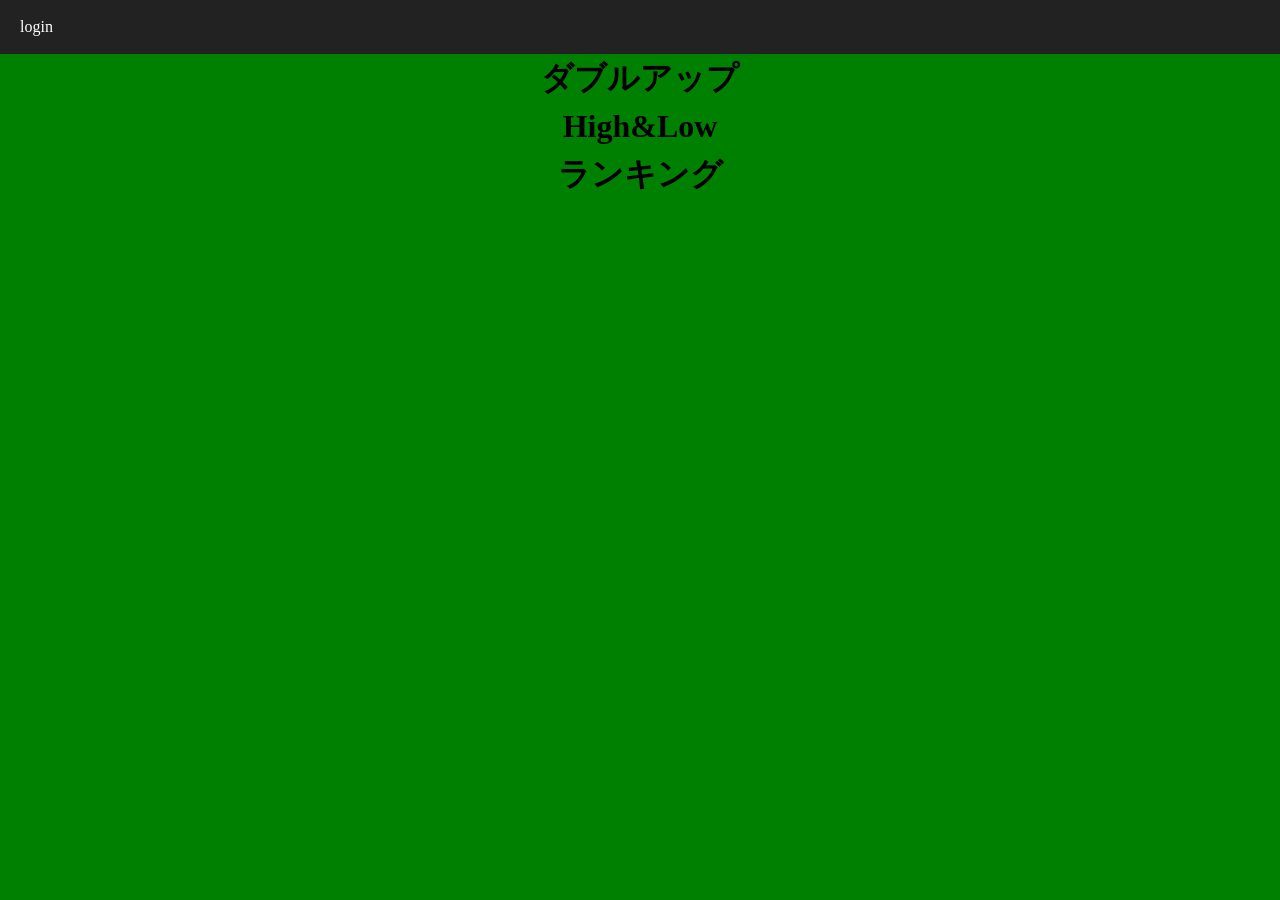
<file: 評価課題/index.html>
<!DOCTYPE html>
<html lang="ja">
    <head>
        <meta charset="UTF-8">
        <title>double up</title>
        <link rel="stylesheet" href="css/style.css">
        <link rel="stylesheet" href="css/reset.css">
    </head>
    <body>
        <header class="header">
            <a href="login.html">login</p>
        </header>


        <div class="title">
            <h1><a href="doubleup.html">ダブルアップ</a></h1>
            <h1><a href="highandlow.html">High&Low</a></h1>
            <h1><a href="ranking.html">ランキング</a></h1>
        </div>

    </body>
</html>
</file>
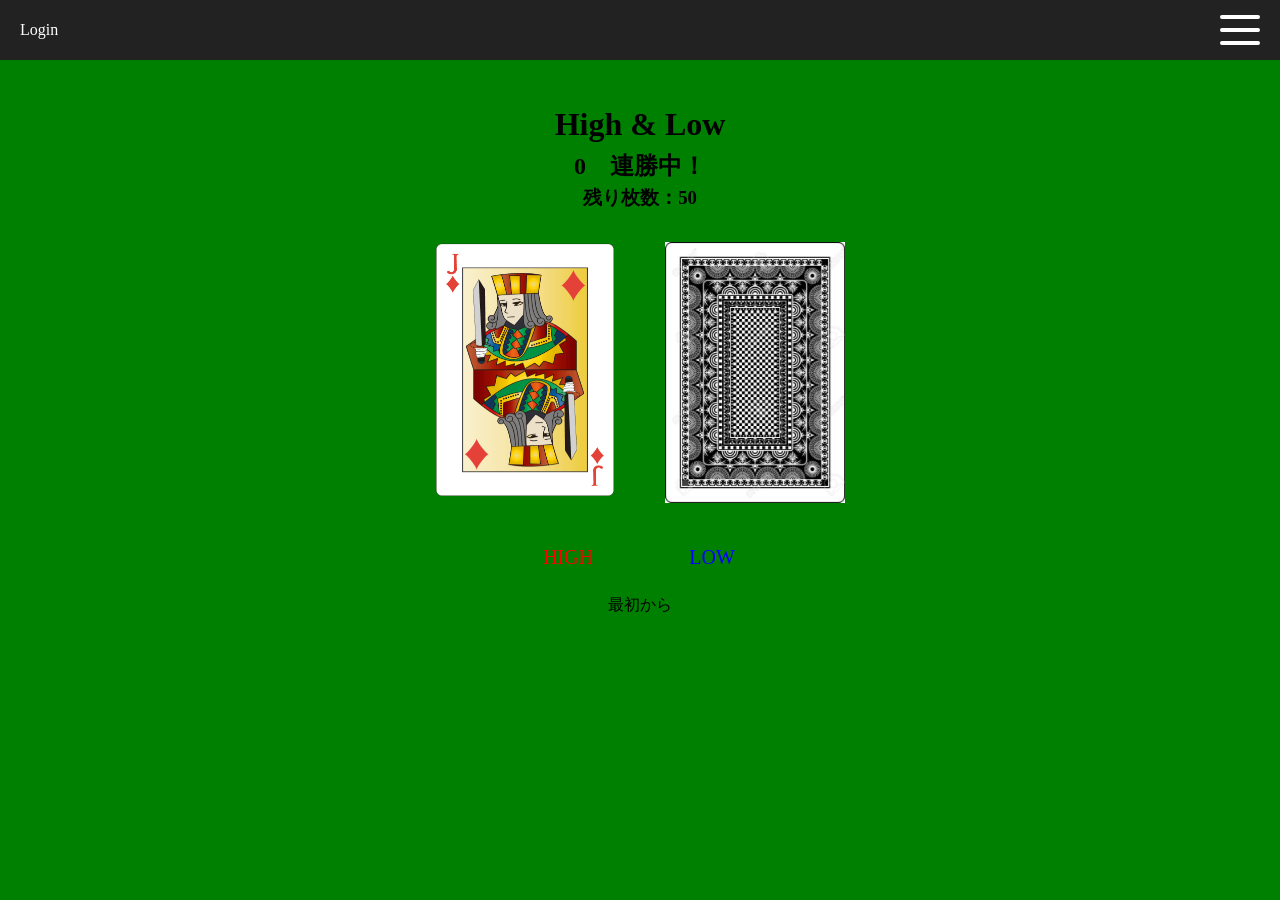
<file: 評価課題/highandlow.html>
<!DOCTYPE html>
<html lang="ja">
    <head>
        <meta charset="UTF-8">
        <meta name="viewport" content="width=device-width, initial-scale=1.0">
        <title>High & Low</title>

        <link rel="stylesheet" href="css/reset.css">
        <link rel="stylesheet" href="css/style.css">
    </head>

    <body>

        <header class="header">

            <a href="login.html" class="login">Login</a>

            <!-- ハンバーガーボタン -->
            <div class="hamburger" id="hamburger">
                <span></span>
                <span></span>
                <span></span>
            </div>

            <!-- メニュー -->
            <nav class="menu" id="menu">

                <a href="index.html">Home</a>

                <a href="doubleup.html">ダブルアップ</a>

                <a href="ranking.html">ランキング</a>

            </nav>

        </header>

        <main class="game">

            <h1>High & Low</h1>

            <div class="status">
                <h2><span id="win">0</span>　連勝中！</h2>
                <h3>残り枚数：<span id="remain">52</span></h3>

                <h2 id="result"></h2>
            </div>


            <div class="cards">

                <!-- 現在のカード -->
                <div class="card">
                    <img id="currentCard" src="image/back.jpg" alt="現在のカード">
                </div>

                <!-- 次のカード（裏面） -->
                <div class="card">
                    <img id="nextCard" src="image/back.jpg" alt="次のカード">
                </div>

            </div>

            <div class="buttons">
                <p1><button id="high">HIGH</button></p1>
                <p2><button id="low">LOW</button></p2>
            </div>

            <button id="reset">最初から</button>


            <div id="gameOverScreen" class="overlay">

                <div class="overlay-box">

                    <h2 id="overlayResult"></h2>

                    <h3>今回の勝利数　<span id="overlayWin">0</span></h3>

                    <button id="retry">もう一度</button>

                </div>

            </div>

        </main>

        <script src="js/header.js"></script>
        <script src="js/high&low.js"></script>


    </body>
</html>
</file>
<file: 評価課題/css/style.css>
body {
    background-color: green;
    width: 100vw;
    height: 100vh;
}

.title {
    text-align: center;
    align-items: center;
}

/* header */
.header{
    display:flex;
    justify-content:space-between;
    align-items:center;
    padding:15px 20px;
    background:#222;
}

.header a{
    color:white;
    text-decoration:none;
}

.hamburger{

    width:40px;
    height:30px;

    position:relative;

    cursor:pointer;

    z-index:1001;

}

.hamburger span{

    position:absolute;

    width:100%;
    height:4px;

    background:white;

    border-radius:5px;

    transition:0.4s;

}

/* 1本目 */
.hamburger span:nth-child(1){

    top:0;

}

/* 2本目 */
.hamburger span:nth-child(2){

    top:13px;

}

/* 3本目 */
.hamburger span:nth-child(3){

    top:26px;

}

.menu{
    position:fixed;
    top:0;
    right:-250px;
    width:250px;
    height:100%;
    background:#333;
    display:flex;
    flex-direction:column;
    padding-top:80px;
    transition:0.3s;
    z-index:1000;
}

.menu a{
    color:white;
    text-decoration:none;
    padding:18px 20px;
    font-size:20px;
    border-bottom:1px solid #555;
}

.menu a:hover{
    background:#555;
}

.menu.open{
    right:0;
}

/* 開いた状態 */

.hamburger.open span:nth-child(1){

    transform:rotate(45deg);

    top:13px;

}

.hamburger.open span:nth-child(2){

    opacity:0;

}

.hamburger.open span:nth-child(3){

    transform:rotate(-45deg);

    top:13px;

}

/* ダブルアップ */
#poker_cards{
    display:flex;
    justify-content:center;
    gap:15px;
    margin:30px;
}

.poker_card{
    width:150px;
    cursor:pointer;
    transition:0.3s;
}

.selected{
    transform:translateY(-20px);
    border:4px solid red;
}

/* high&low */
.game{
    text-align:center;
    margin-top:40px;
}



.cards{
    display:flex;
    justify-content:center;
    gap:50px;
    margin:30px 0;
    position:relative;
}

.card {
    width: 180px;
    height: 250px;
    position: relative;
}

.deck {
    position: relative;
}

.card img {
    width: 100%;
    transition: transform 0.8s ease;
    backface-visibility: hidden;
}

.flip{
    transform:rotateY(90deg);
}

.win {
    color: red;
    font-weight: bold;
}

.lose {
    color: blue;
    font-weight: bold;
}

.draw {
    color: gray;
    font-weight: bold;
}

.moveLeft {
    transform: translateX(-230px);
}

.buttons button{
    width:120px;
    height:50px;
    margin:10px;
    font-size:20px;
}

.buttons p1 {
    color: red;
}

.buttons p2 {
    color: blue;
}

.overlay{
    display:none;
    position:fixed;
    top:0;
    left:0;
    width:100%;
    height:100%;
    background:rgba(0,0,0,0.6);

    justify-content:center;
    align-items:center;
}

.overlay-box{
    background:white;
    padding:40px;
    border-radius:15px;
    text-align:center;
    min-width:300px;
}

.overlay-box h2{
    font-size:40px;
    margin-bottom:30px;
}

#retry{
    width:180px;
    height:60px;
    font-size:24px;
    cursor:pointer;
}
</file>
